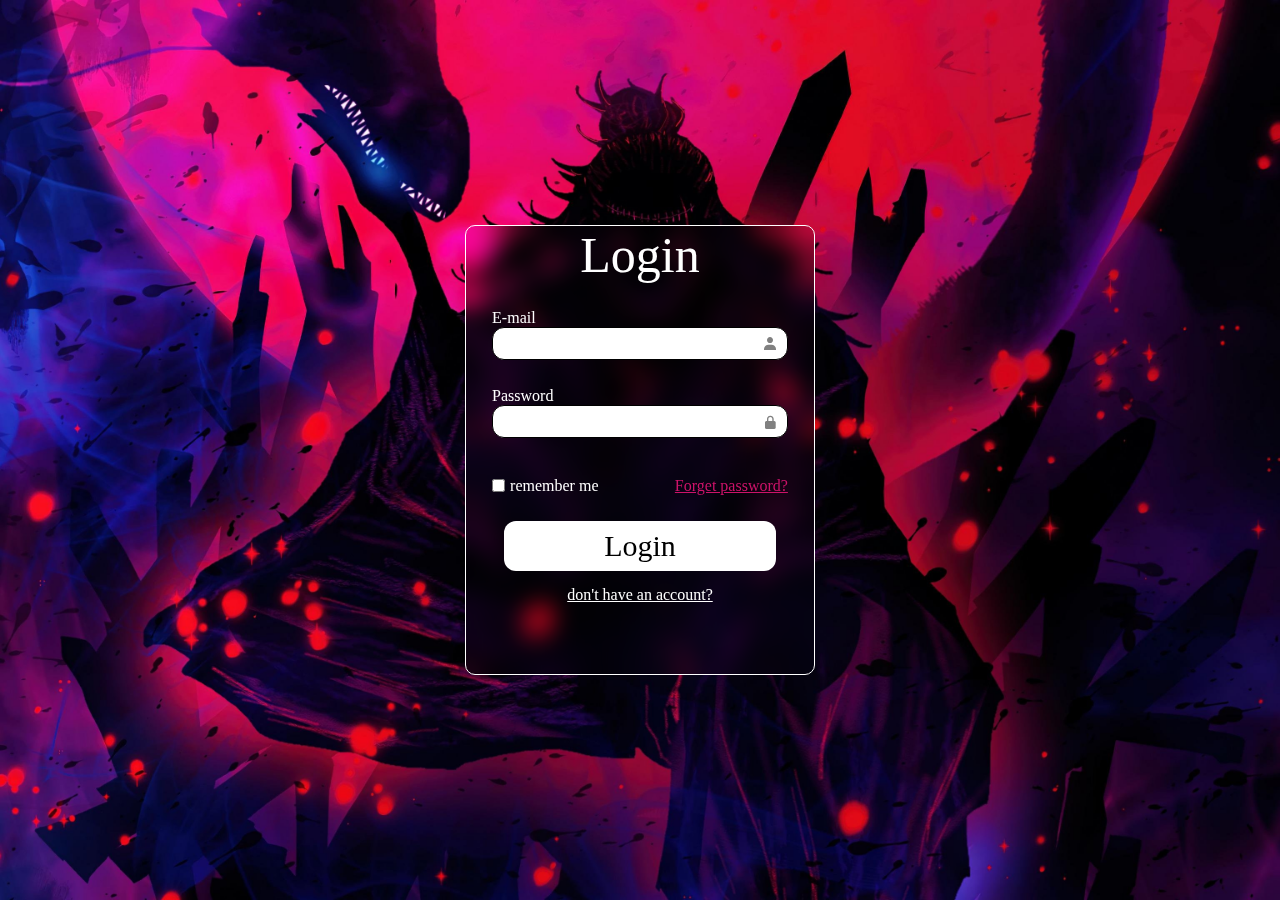
<file: web/login.html>
<!DOCTYPE html>
<html lang="en">
<head>
    <link href='https://unpkg.com/boxicons@2.1.4/css/boxicons.min.css' rel='stylesheet'>
    <link rel="stylesheet" href="style.css">
    <meta charset="UTF-8">
    <meta name="viewport" content="width=device-width, initial-scale=1.0">
    <title>Document</title>
</head>
<body>
    <div class="login_cnt">
        <p id="login">Login</p>
        <div class="inp_cnt">
            <div class="pi_cnt">
                <p>E-mail</p>
            <input type="email">
            <i class='bx bxs-user'></i>
            </div>
            <div class="pi_cnt">
                <p>Password</p>
                <input type="password">
                <i class='bx bxs-lock-alt'></i>
            </div>
            
        </div>
        <div class="remember_cnt">
            <div class="rem_check">
                <input type="checkbox">
                <p>remember me</p>
            </div>
            <a href="/">Forget password?</a>
        </div>
        <a id="login_btn" href="/">Login</a>
        <a id="regg" href="register.html">don't have an account?</a>
    </div>
</body>
</html>
</file>
<file: web/style.css>
*
{
    margin: 0;
    padding: 0;
    box-sizing: border-box;
    font-family: Poppins;
}

body
{
    height: 100vh;
    width: 100%;
    background-image: url(img/E23oCKLXEAULe9Z.jpeg);
    background-position: center;
    background-repeat: no-repeat;
    background-size: cover;
    background-attachment: fixed;
}

nav
{
    background-color: black;
    width: 100%;
    height: 70px;
    display: flex;
    align-items: center;
    justify-content: space-between;
    padding: 12px;
    font-size: 16px;
    font-weight: 500;
}

.links_cnt
{
    display: flex;
    justify-content: space-between;
    width: 30%;
    min-width: 200px;
    max-width: 400px;
}

.nav_link
{
    color: white;
    font-weight: 590;
}

.logo_cnt
{
    display: flex;
    justify-content: center;
    width: 30%;
    font-weight: 800;
    font-size: 30px;
    min-width: 200px;
    max-width: 400px;
}

.reg_cnt
{
    padding-right: 5%;
    font-weight: 590;
    display: flex;
    justify-content: space-between;
    width: 10%;
    min-width: 200px;
    max-width: 400px;
}

.reg_cnt a
{
    color: white;
    border: 2px solid white;
    padding: 3px 12px;
    border-radius: 12px;
}

#nav_login
{
    margin-right: 3%;
}

a
{
    color: rgb(252, 47, 47);
    text-decoration: none;
}

/* Login */

.login_cnt
{
    position: absolute;
   backdrop-filter: blur(12px);
   border: 1px solid white;
   border-radius: 10px;
    height: 450px;
    width: 350px;
    display: flex;
    flex-direction: column;
    align-items: center;
    transform: translate(-50%, -50%);
    top: 50%;
    left: 50%;
}

#login
{
    font-size: 50px;
    color: white;
}

.inp_cnt
{
    margin-top: 25px;
    height: 35%;
    width: 85%;
}

.pi_cnt
{
    color: white;
    height: 50%;
    width: 100%;
}

.pi_cnt input
{
    height: 33px;
    width: 100%;
    border: 1px solid black;
    border-radius: 12px;
    background-color: rgb(255, 255, 255);
    font-size: 18px;
    font-weight: 500;
    padding: 8px;
}

.pi_cnt i
{
    color: gray;
    position: relative;
    bottom: 24px;
    left: 270px;
}

.rem_check
{
    height: 40px;
    width: 50%;
    display: flex;
    justify-content: start;
    align-items: center;
    gap: 5px;
}

.remember_cnt
{
    color: white;
    height: 40px;
    width: 85%;
    display: flex;
    justify-content: space-between;
    align-items: center;
}

.remember_cnt a
{
    color: rgb(204, 19, 105);
    text-decoration: underline;
}

#login_btn
{
    color: black;
    font-size: 30px;
    background-color: white;
    padding: 8px 100px;
    border-radius: 12px;
    margin-top: 15px;
    margin-bottom: 15px;
}

#regg
{
    color: white;
    text-decoration: underline;
}

/* Hover Effects */

.reg_cnt a:hover
{
    background-color: rgb(252, 47, 47);
}


.nav_link:hover
{
    color: rgb(252, 47, 47);
}

#login_btn:hover
{
    color: white;
    background-color: rgb(252, 47, 47);
    transition: all 0.2s ease;
}

#regg:hover
{
    color: rgb(204, 19, 105);
    transition: all 0.2s ease;
}
</file>
